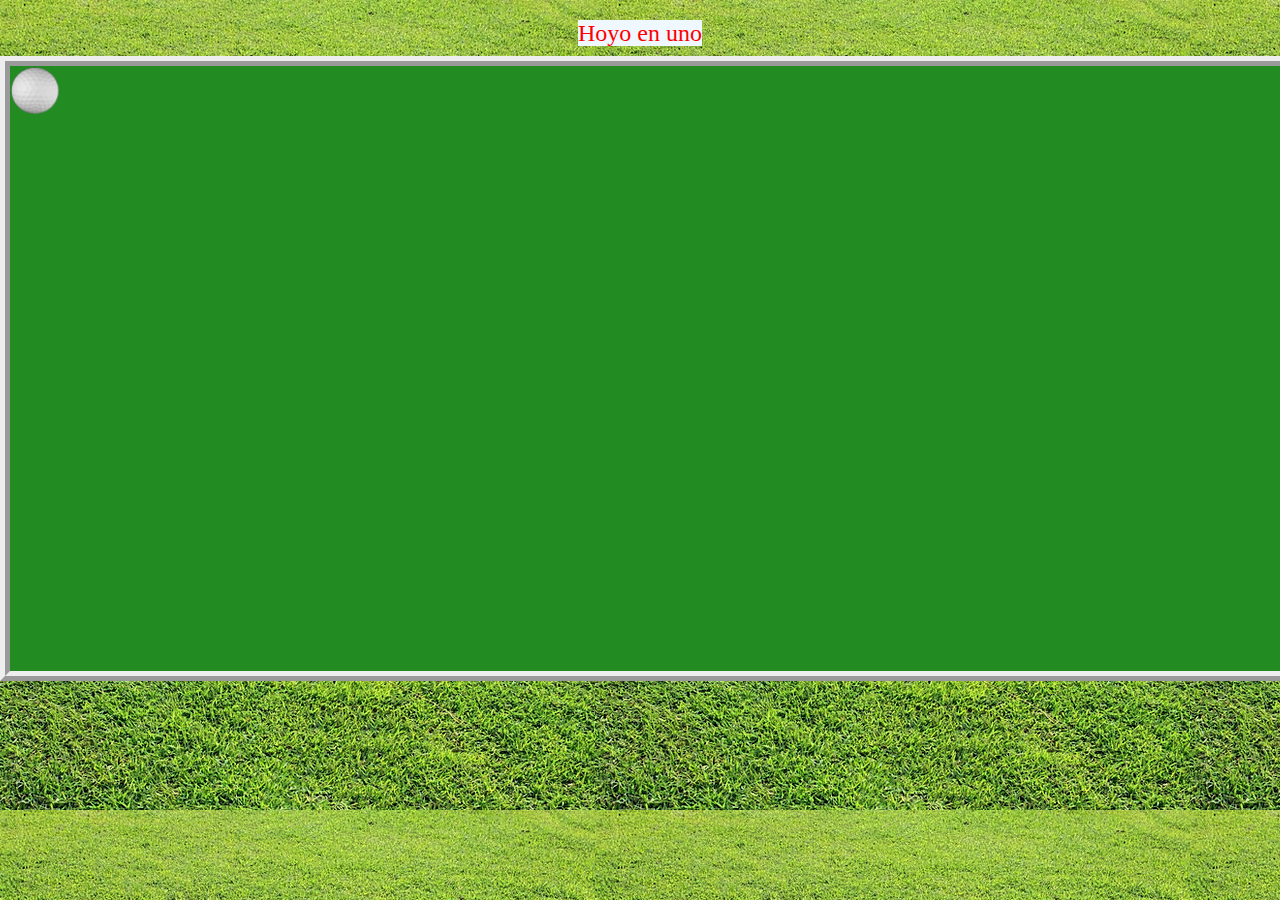
<file: index.html>
<!DOCTYPE html>
<html>
<head>
	<title>Hoyo en uno</title>
<link rel="stylesheet" href="style (1).css">
<script src="fabric (1).js"></script>

<link rel="stylesheet" href="https://maxcdn.bootstrapcdn.com/bootstrap/3.4.0/css/bootstrap.min.css">

<script src="https://ajax.googleapis.com/ajax/libs/jquery/3.4.1/jquery.min.js"></script>

<script src="https://maxcdn.bootstrapcdn.com/bootstrap/3.4.0/js/bootstrap.min.js"></script>

</head>

<body class="body_background" onload="load_img()">
	<center>
		<h3 id="hd3">Hoyo en uno</h3>
		<canvas id="myCanvas" width="1500" height="625"></canvas>
	</center>
	<script src="main (1).js"></script>
</body>
</html>
</file>
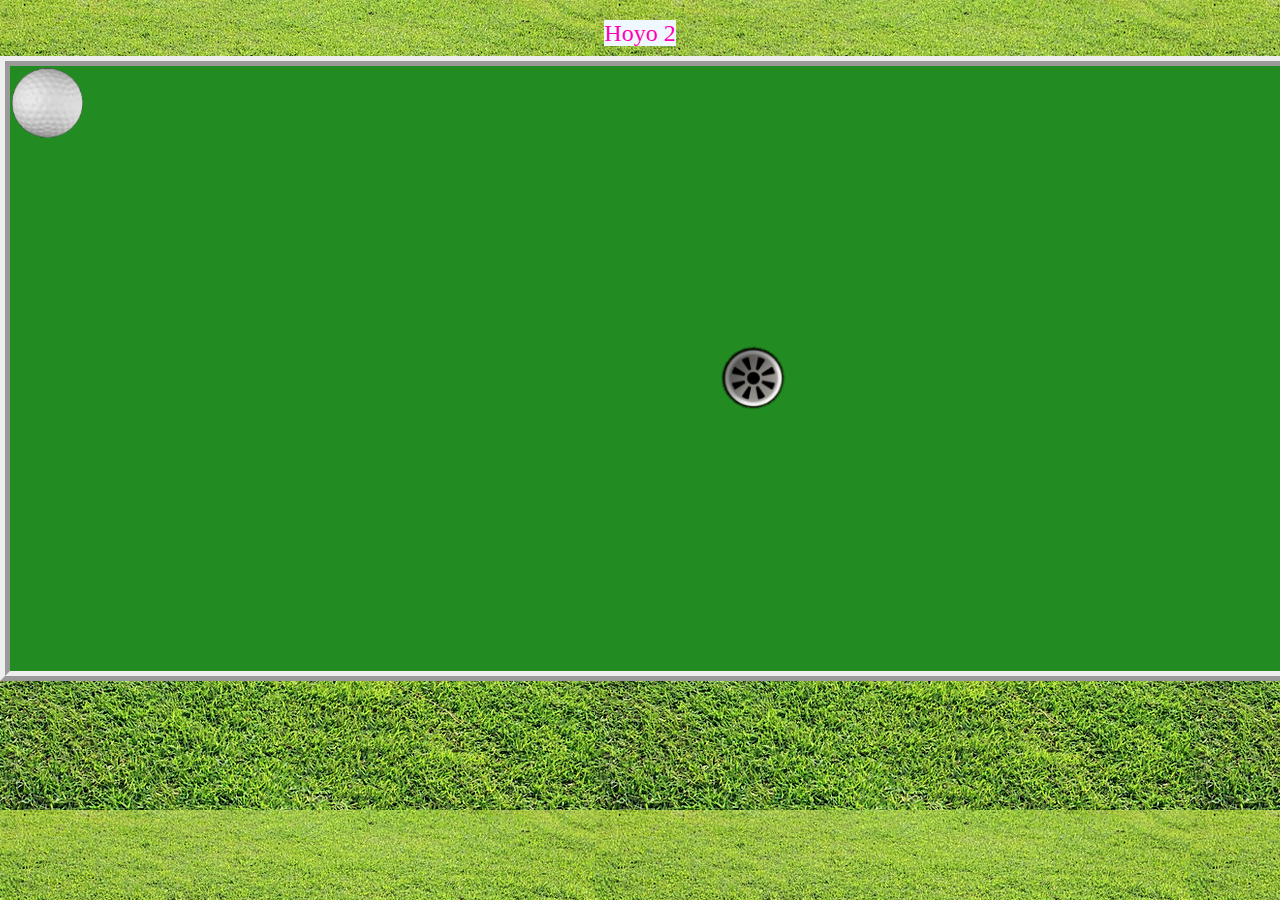
<file: index2.html>
<!DOCTYPE html>
<html>
<head>
	<title>Hoyo 2</title>
<link rel="stylesheet" href="style2.css">
<script src="fabric (1).js"></script>

<link rel="stylesheet" href="https://maxcdn.bootstrapcdn.com/bootstrap/3.4.0/css/bootstrap.min.css">

<script src="https://ajax.googleapis.com/ajax/libs/jquery/3.4.1/jquery.min.js"></script>

<script src="https://maxcdn.bootstrapcdn.com/bootstrap/3.4.0/js/bootstrap.min.js"></script>

</head>

<body class="body_background" onload="load_img()">
	<center>
		<h3 id="hd3">Hoyo 2</h3>
		<canvas id="myCanvas" width="1500" height="625"></canvas>
	</center>
	<script src="main2.js"></script>
</body>
</html>
</file>
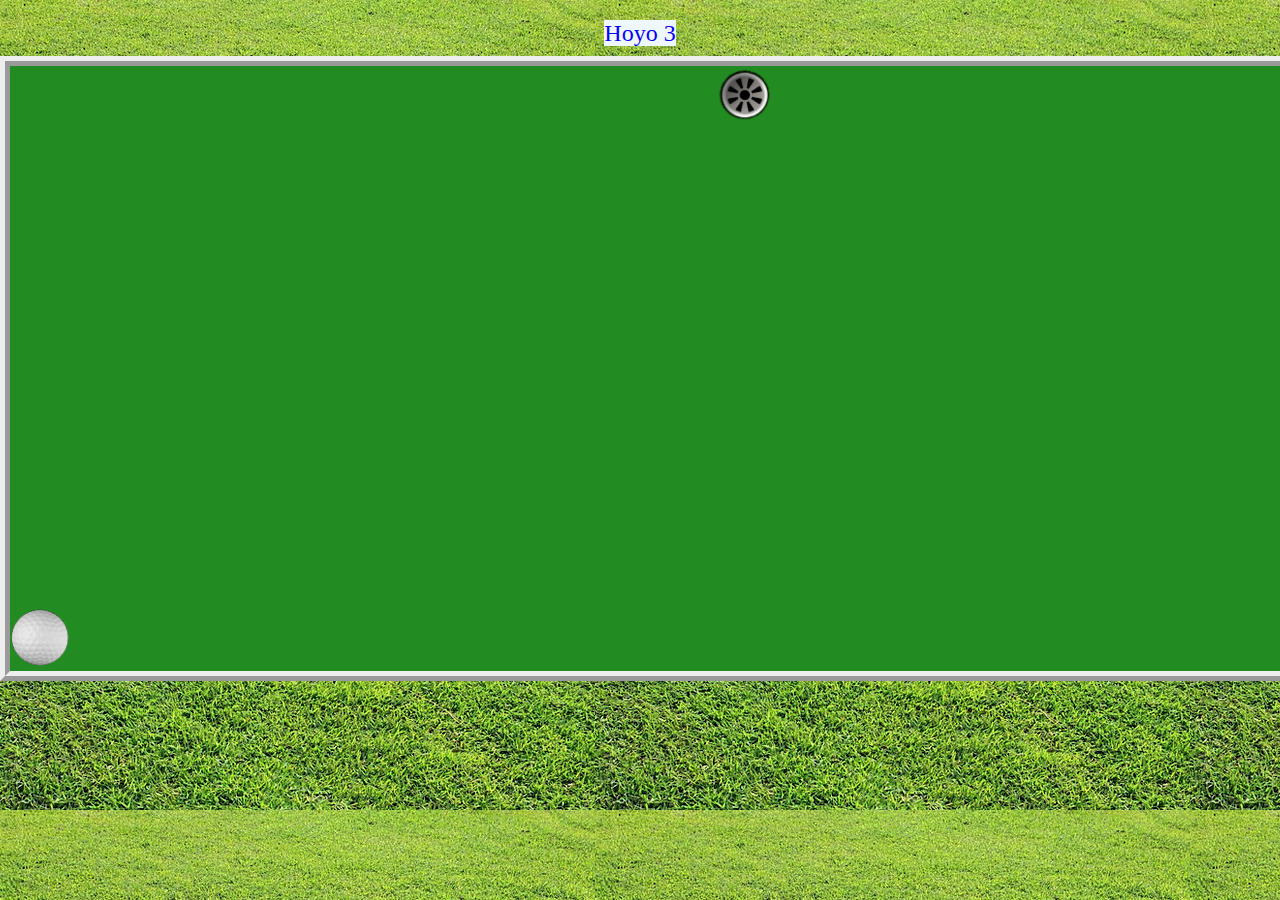
<file: index3.html>
<!DOCTYPE html>
<html>
<head>
	<title>Hoyo 3</title>
<link rel="stylesheet" href="style3.css">
<script src="fabric (1).js"></script>

<link rel="stylesheet" href="https://maxcdn.bootstrapcdn.com/bootstrap/3.4.0/css/bootstrap.min.css">

<script src="https://ajax.googleapis.com/ajax/libs/jquery/3.4.1/jquery.min.js"></script>

<script src="https://maxcdn.bootstrapcdn.com/bootstrap/3.4.0/js/bootstrap.min.js"></script>

</head>

<body class="body_background" onload="load_img()">
	<center>
		<h3 id="hd3">Hoyo 3</h3>
		<canvas id="myCanvas" width="1500" height="625"></canvas>
	</center>
	<script src="main3.js"></script>
</body>
</html>
</file>
<file: style (1).css>
.body_background 
{
    background-position: center;
    background-size:contain;
	background:url(Grass.jpg);
}
#myCanvas
{
    border-width:10px;
    border-style:ridge;
	background-color:forestgreen;
}


#hd3{
	display: inline-block;
	color: red;
	background-color: aliceblue;
	font-family: fantasy;
}
</file>
<file: style2.css>
.body_background 
{
    background-position: center;
    background-size:contain;
	background:url(Grass.jpg);
}
#myCanvas
{
    border-width:10px;
    border-style:ridge;
	background-color:forestgreen;
}


#hd3{
	display: inline-block;
	color: rgb(255, 0, 183);
	background-color: aliceblue;
	font-family: fantasy;
}
</file>
<file: style3.css>
.body_background 
{
    background-position: center;
    background-size:contain;
	background:url(Grass.jpg);
}
#myCanvas
{
    border-width:10px;
    border-style:ridge;
	background-color:forestgreen;
}


#hd3{
	display: inline-block;
	color: rgb(8, 0, 255);
	background-color: aliceblue;
	font-family: fantasy;
}
</file>
